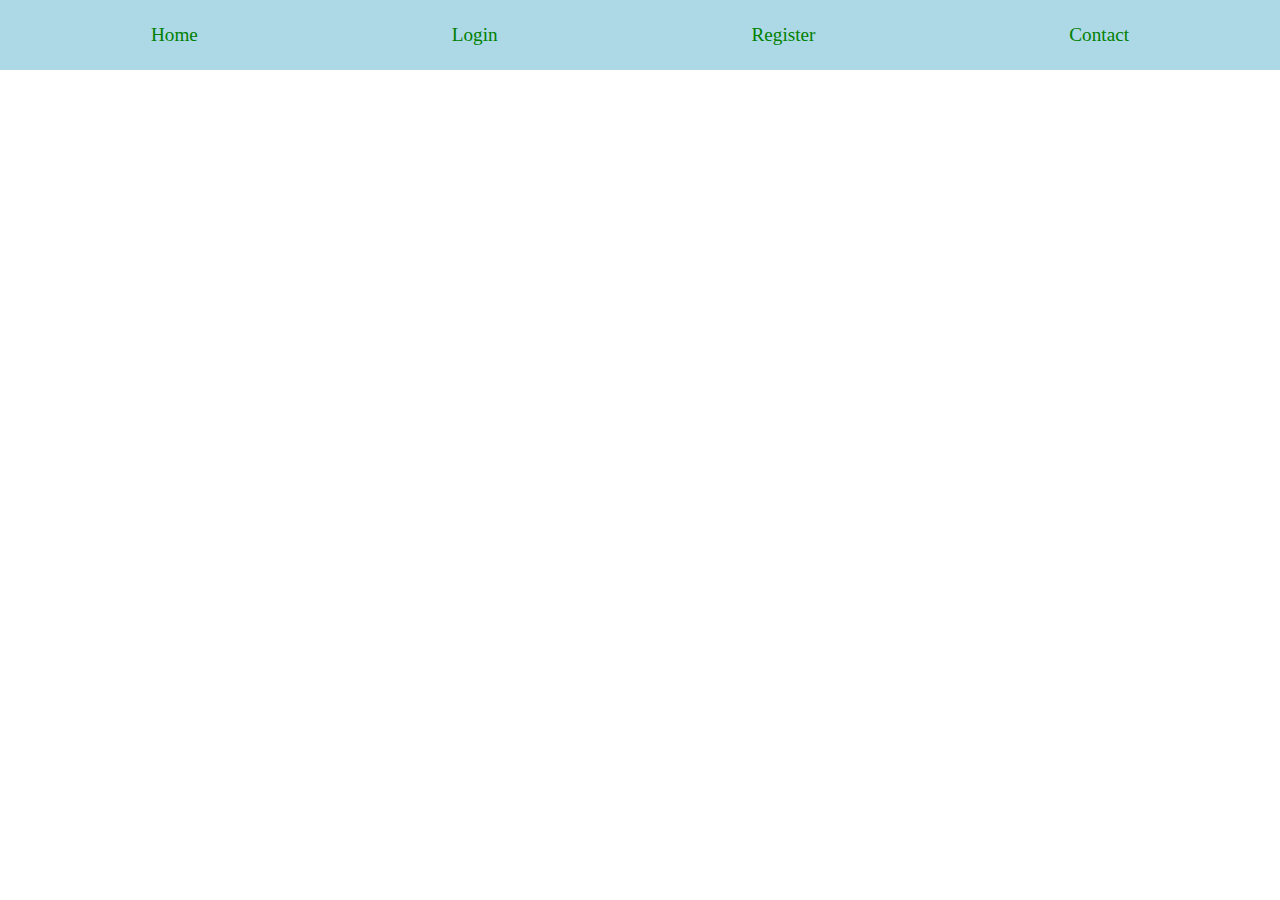
<file: horizontalnavbar/index.html>
<!DOCTYPE html>

<head>
    <title>Horizontal Navbar  </title>
    <link rel= "stylesheet" href = "index.css"/>
</head>
<body>
    <div class="nav-container">
        <ul class="nav-links" >
            <li>
                Home
            </li>
            <li>
                Login
            </li>
            <li>
                Register 
            </li>
            <li>
                Contact
            </li>
        </ul>
    </div>
</body>
</file>
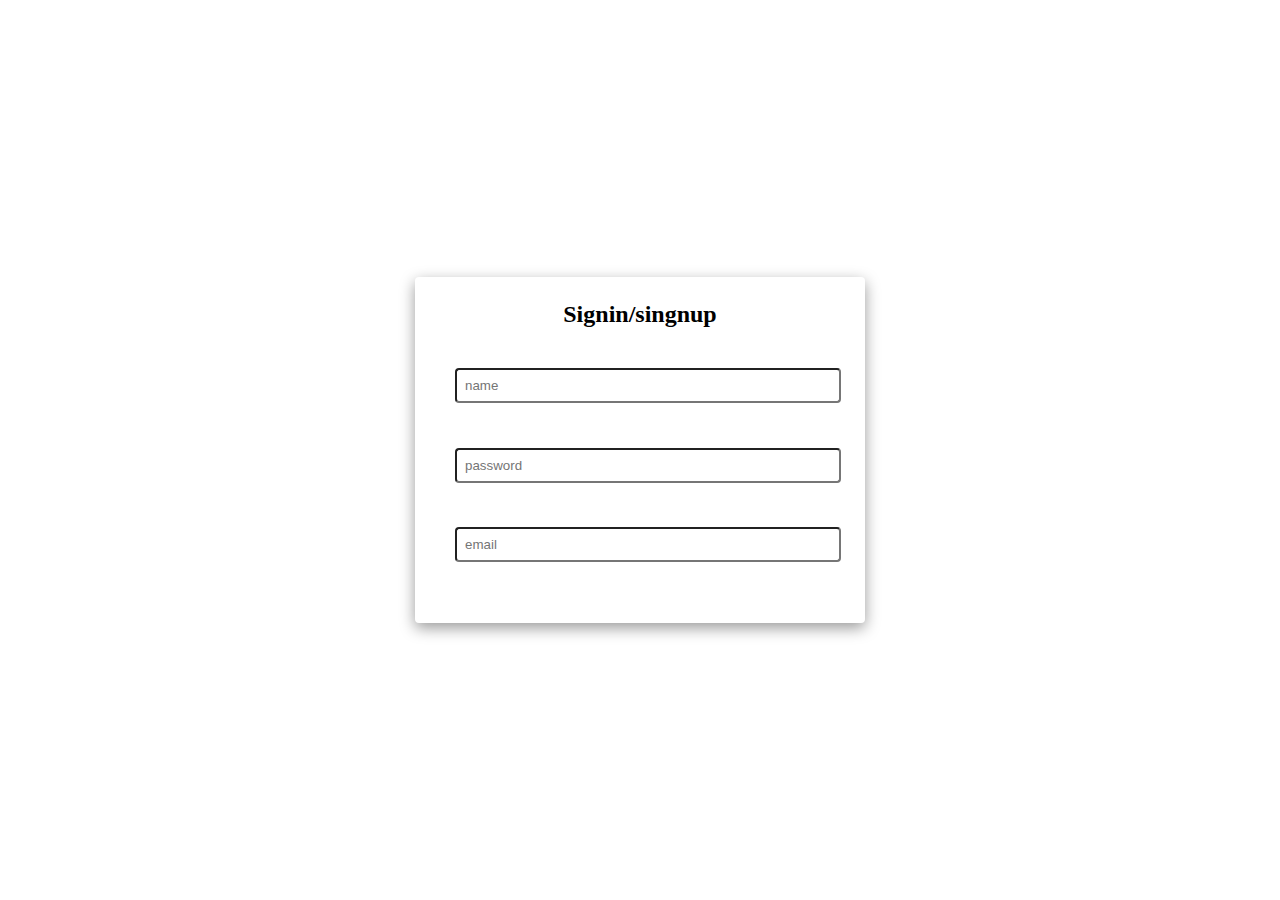
<file: loginForm/index.html>
<!DOCTYPE html>
<html lang="en">
<head>
    <meta charset="UTF-8">
    <meta http-equiv="X-UA-Compatible" content="IE=edge">
    <meta name="viewport" content="width=device-width, initial-scale=1.0">
    <title>Document</title>
    <link rel="stylesheet" href="index.css">
</head>
<body>
    <main class="section">
        
        <div class="container">
            <h2>Signin/singnup</h2>

            <input type="text" required placeholder="name"/>
            <input type="password" required placeholder="password"/>

            <input type="email" required placeholder="email"/>

        </div>

    </main>
</body>
</html>
</file>
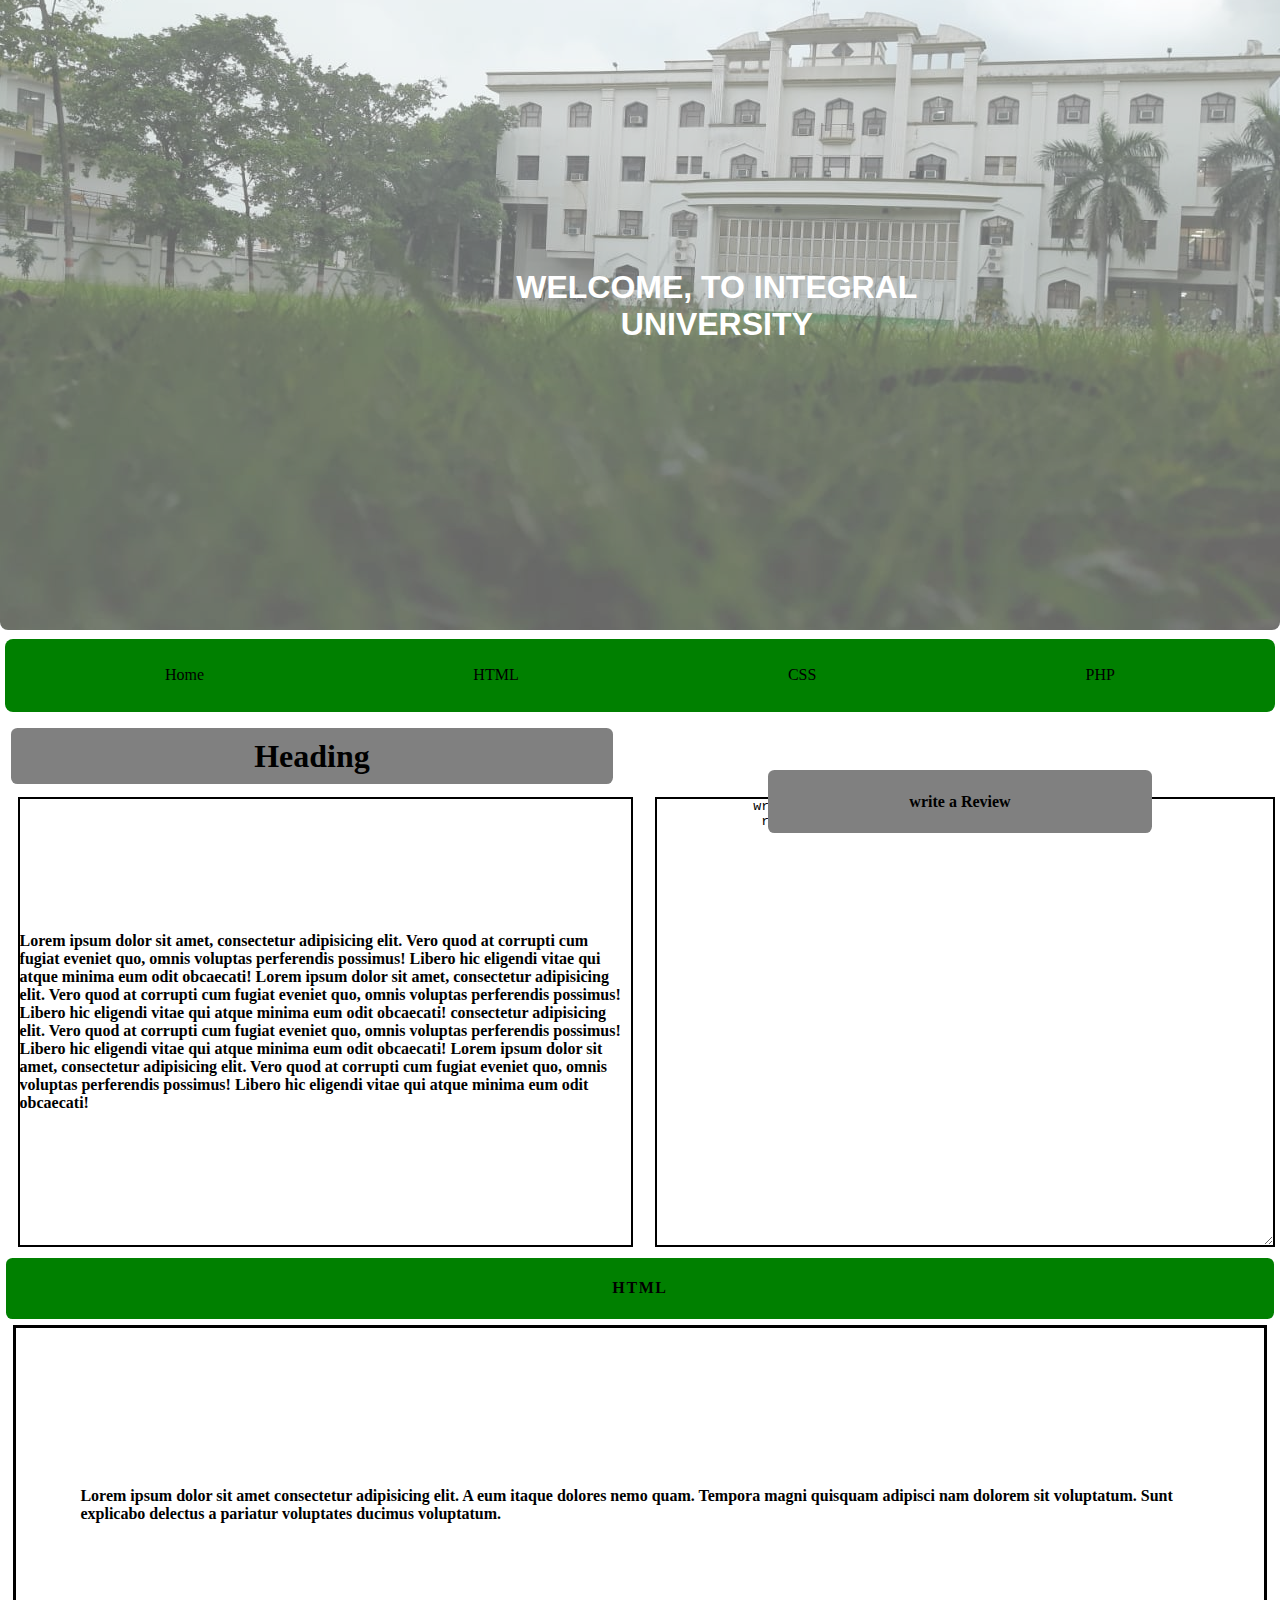
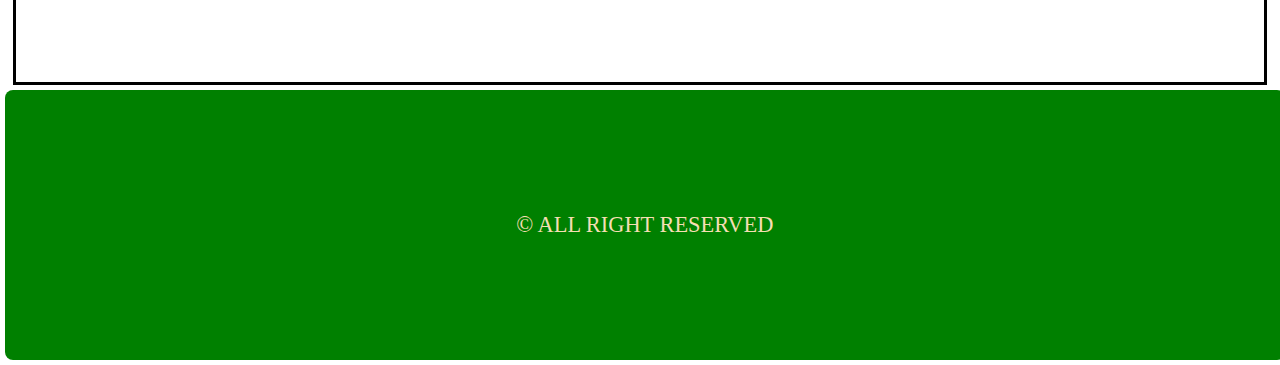
<file: program_no_2/index.html>
<!DOCTYPE html>
<html lang="en">
<head>
    <link rel="stylesheet" href="index.css">
    <meta charset="UTF-8">
    <meta http-equiv="X-UA-Compatible" content="IE=edge">
    <meta name="viewport" content="width=device-width, initial-scale=1.0">
    <title>Program no-2</title>
</head>
<body>
    <div>
        <img class="img" src="download.jpeg" alt ="img"/>
        <h1 class="heading">welcome, to integral university</h1>
    </div>
    <div class="nav">
        

            <ul class="link">
                <li>
                    Home 
                </li>
                <li>
                    HTML
                </li>
                <li>
                    CSS
                </li>
                <li>
                    PHP
                </li>
            </ul>
         
    </div>
    <h1 class="header"> Heading</h1>
    <div class="grid-sys">
        <h4 class="lorem">Lorem ipsum dolor sit amet, 
            consectetur adipisicing elit. 
            Vero quod at corrupti cum fugiat
             eveniet quo, omnis voluptas perferendis 
             possimus! Libero hic 
            eligendi vitae qui atque minima eum 
            odit obcaecati!
            Lorem ipsum dolor sit amet, 
            consectetur adipisicing elit. 
            Vero quod at corrupti cum fugiat
             eveniet quo, omnis voluptas perferendis 
             possimus! Libero hic 
            eligendi vitae qui atque minima eum 
            odit obcaecati!
            consectetur adipisicing elit. 
            Vero quod at corrupti cum fugiat
             eveniet quo, omnis voluptas perferendis 
             possimus! Libero hic 
            eligendi vitae qui atque minima eum 
            odit obcaecati!
            Lorem ipsum dolor sit amet, 
            consectetur adipisicing elit. 
            Vero quod at corrupti cum fugiat
             eveniet quo, omnis voluptas perferendis 
             possimus! Libero hic 
            eligendi vitae qui atque minima eum 
            odit obcaecati!
        </h4>
        <div class="second">
            <h4 class="">write a Review</h4>
        </div  >
        <textarea class="fit" >
            write your
             reviews
        </textarea>

         
    </div>
    <div class="flex-sys">
        <h4 class="h4"> Html</h4>
         
    </div>
    <div>
        <h4 class="hero">
            Lorem ipsum dolor 
            sit amet consectetur 
            adipisicing elit. A eum 
            itaque dolores nemo quam. 
            Tempora magni quisquam adipisci nam dolorem 
            sit voluptatum. Sunt explicabo 
            delectus a pariatur voluptates ducimus voluptatum.
        </h4>
        <footer class="footer">
            <p class="fotter"> &copy; all right reserved  </p>
        </footer>
    </div>
     
    
</body>
</html>
</file>
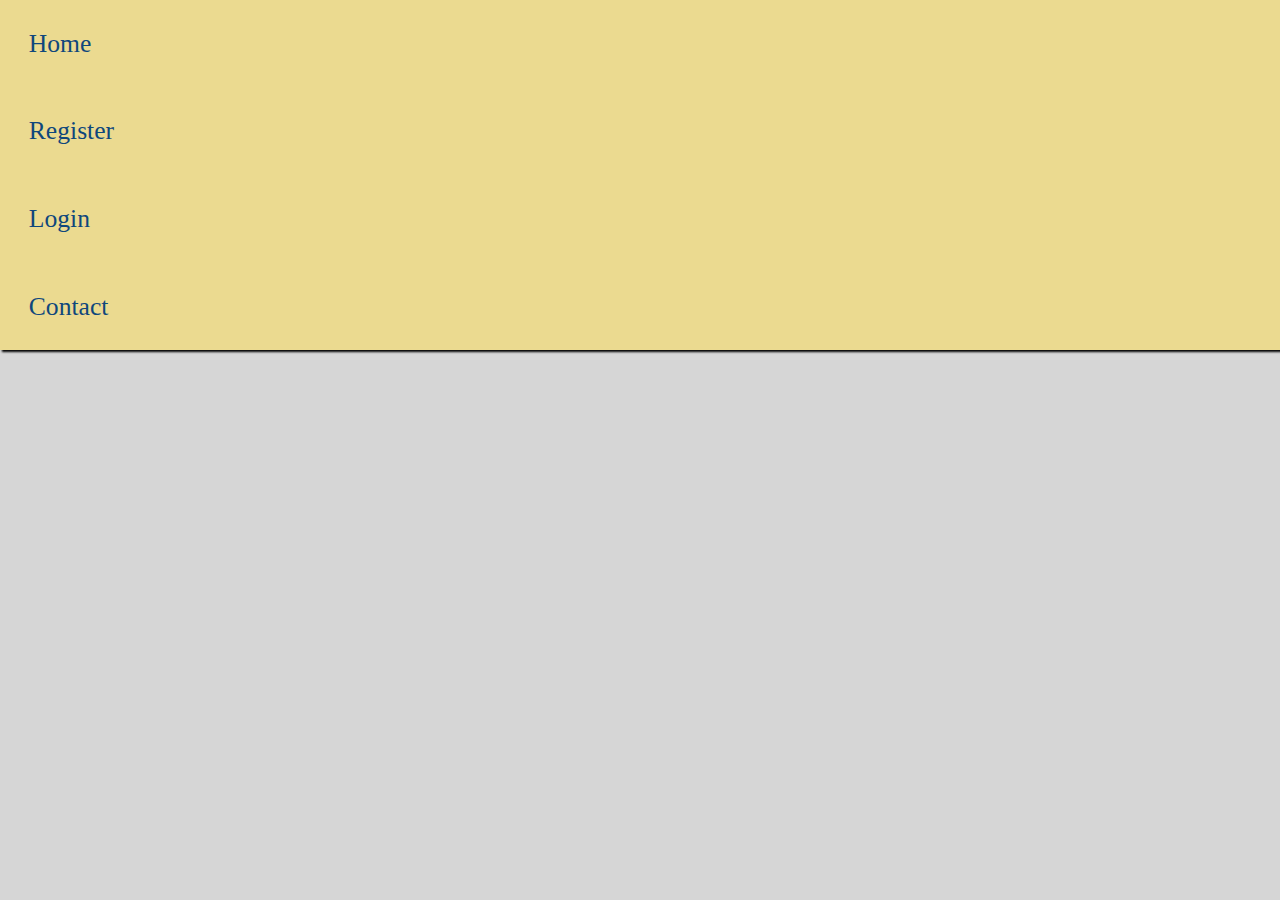
<file: verticalnavbar/index.html>
<!DOCTYPE html>
<head>
    <title>Vertical Navbar</title>
    <link rel ="stylesheet" href ="index.css"/>
</head>
<body>
    <div class="nav-container">
        <ul class="nav-links">
            <li>
                Home
            </li>
            
            <li>
                Register
            </li>
            <li>
                Login

            </li>
            <li>
                Contact
            </li>
        </ul>

    </div>
</body>
</file>
<file: horizontalnavbar/index.css>
*{
    margin: 0;
    padding: 0;
    box-sizing: border-box;
}
.nav-container{
    background-color: lightblue;
    
}
.nav-links{
    display: flex;
    align-items: center;
    justify-content: space-around;
    padding: 1.5rem;
    color: green;
}
li{
    list-style: none;
    font-size: 1.2rem;
    font-weight: 500;
}
</file>
<file: loginForm/index.css>
*{
    padding: 0;
    margin: 0;
    box-sizing: border-box;
}
.section{
    width: 90vw;
    margin: 0 auto;
    max-width: 1170px;

}

.section{
  min-height: 100vh;
  display: flex;
  justify-content: center;
  align-items: center;
}
.container{
  width: 90vw;
  margin: 5rem 0;
  max-width: 450px;
  background: white;
  border-radius: 0.25rem;
  padding: 1.5rem 2rem;
  box-shadow: 0 5px 15px rgba(0, 0, 0, 0.4);

}
h2{
    text-align: center;
    margin-bottom: 2rem;
}
input{
    width: 100%;
    padding: 0.5rem;
    border-radius: 0.3em;
    margin: 0.5rem;
    margin-bottom: 2.3rem;
}
</file>
<file: program_no_2/index.css>
*{
    margin: 0;
    padding: 0;
    box-sizing:border-box;
    
    
}
.img{
   width: 100%;
   height: calc(100vh - 30vh);
   opacity:0.6;
    position:relative;
    object-fit: cover;
    border-radius: 0px   0px  0.5rem 0.5rem;
    z-index: 2;
    
    
}
body{
    background-color:white
}
.heading{
    position: absolute;
    top: calc(100% - 66%);
    left: 56%;
    transform: translate(-50% , -50%);
    text-align: center;
    text-transform: uppercase;
    color: white;
    font-family: Verdana, Geneva, Tahoma, sans-serif;
    z-index: 3;
}
.nav{
    border-radius: 0.5rem 0.5rem 0.5rem 0.5rem;
    padding:1.6rem;
    background-color: green;
    margin: 0 auto;
    margin: 0.3rem;
}
li{
    list-style: none;

    border: 2px solid green;
}
li:hover{
    border-bottom-color: white;
}
.link{
    display: flex;
    align-items: center;
    justify-content: space-around;
    
}
 
.header{
    display: flex;
    padding: 0.6rem;
    background-color: gray;
    margin-top: 1rem;
    width: 47vw;
    border-radius: 0.4rem 0.4rem 0.4rem 0.4rem;
    margin-left: 0.2rem;
    margin-left: 0.7rem;
    align-items: center;
    justify-content: center;
}
.grid-sys{
    display: grid;
    grid-gap: 1.4rem;
    grid-template-columns: 1fr 1fr;
    margin-top: 0.5rem;
    margin-left: 0.5rem;
    padding: 0.3rem;
   
}

.lorem{
    border: 2px solid black;
    min-height: 40vh;
    max-height: 50vh;
    overflow: hidden;
    overflow-y: scroll;
    position: relative;
    display: flex;
    align-items: center;
    justify-content: center;
    margin-left: 0.3rem;
    background-color: white;
    
}
.second{
    position: absolute;
    top: 86.4%;
    left: 60%;
    background-color:gray;
    padding: 1.1rem;
    border-radius: 0.4rem;
    width: 30vw;
    margin-left: 0px;
    display: flex;
    align-items: center;
    justify-content: center;
    margin-right: 4rem;

}

@media  screen and (min-width:200px) {
    .second{
        position: absolute;
        top: 84.6%;
         left: 60%;
         padding: 0.6rem;
         
    }
    
    
}
@media screen  and (min-width:602px) {
    
    .second{
        position: absolute;
        top: 85.6%;
         left: 60%;
         padding: 1.4rem;
         
    }
}
.fit{
    height: 50vh;
    max-height: 60vh;
    border: 2px solid black;
    overflow: hidden;
    overflow-y: scroll;
    display: flex;
    align-items: center;
    justify-content: center;
}
.flex-sys{
    display: flex;
    padding: 1.2rem;
    margin: 1.2rem;
    background-color: green;
    border-radius: 0.4rem;
    margin: 0.4rem;
    align-items: center;
    justify-content: center;
    letter-spacing: 0.1rem;
    text-transform: uppercase;
    

}
.h4{
    border: 2px solid white;
    /* padding: 1rem; */
    border-color: green;
}
.h4:hover{
    border-bottom-color: white;
}
.hero{
    display: flex;
    align-items: center;
    width: 97.9vw;
    height:40vh;
    align-items: center;
    justify-content: center;
    padding: 4rem;
    border: 3px solid black;
    margin-right: 10rem;
    margin: 0 auto;
    background-color: white;

    
}
.footer{
    display: flex;
    padding: 2rem;
    background-color: green;
    margin: 0.3rem;
   width: 100vw;
   height: 30vh;
   max-height: 40vh;
   border-radius: 0.5rem;
   align-items: center;
   justify-content: center;
   font-size: 1.4rem;
   color: wheat;
   text-transform: uppercase;
}
</file>
<file: verticalnavbar/index.css>
*{
    margin: 0;
    padding: 0;
    box-sizing: border-box;
   
}
body{
    cursor: pointer;
    background-color: rgb(214, 214, 214);
}

.nav-container{
    background-color: rgb(235, 218, 144);
    width: 100vw;
    transition: all 0.3s linear ;
}
.nav-container:hover{
    box-shadow: 2px  2px 2px;

}
.nav-links{
    display: flex;
    flex-direction: column;
    

}
li{
    list-style: none;
    margin: 1.3rem;
    padding: 0.5rem;
    color:  rgb(15, 71, 124);
    border-radius: 0.6rem;
    transition: all 0.3s linear ;
    font-size: 1.6rem;
    

}
li:hover{
    background-color:rgb(167, 177, 180);
    transform: translateX(10px);
}
</file>
